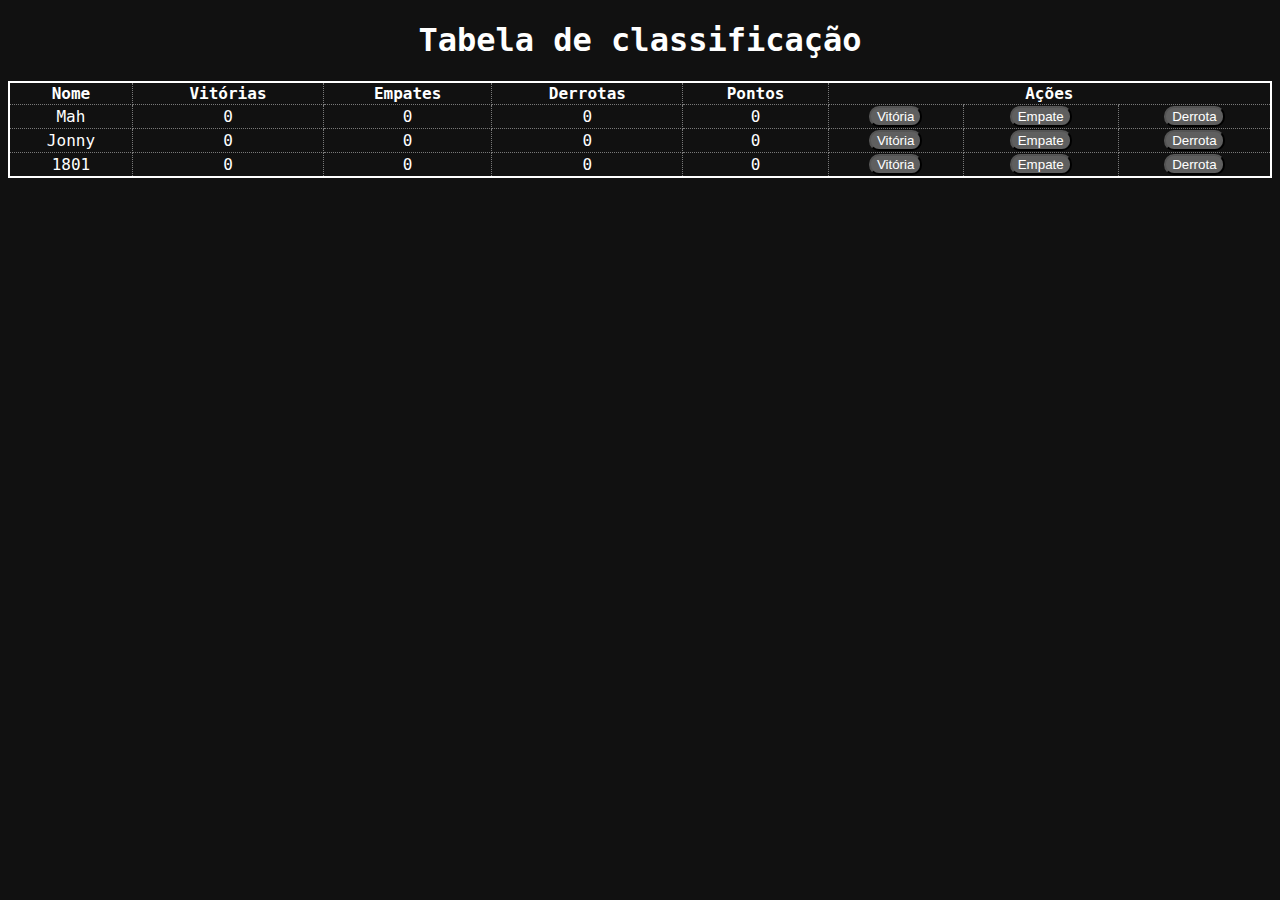
<file: Aula06_Objetos_e_tabela_de_classificação/index.html>
<!DOCTYPE html>
<html lang="pt-BR">

<head>
    <meta charset="UTF-8">
    <meta http-equiv="X-UA-Compatible" content="IE=edge">
    <meta name="viewport" content="width=device-width, initial-scale=1.0">
    <title>Imersão Dev - Aula 06</title>

    <link rel="stylesheet" href="style.css">
</head>

<body>

    <h1>Tabela de classificação</h1>

    <table style="width:100%">
        <thead> <!-- cabeçalho da tabela -->
            <tr>
                <th>Nome</th>
                <th>Vitórias</th>
                <th>Empates</th>
                <th>Derrotas</th>
                <th>Pontos</th>
                <th colspan="3">Ações</th>
            </tr>
        </thead>
        <tbody id="tabelaJogadores"> <!-- corpo da tabela -->
        </tbody>
    </table>

    <script src="script.js"></script>
</body>

</html>
</file>
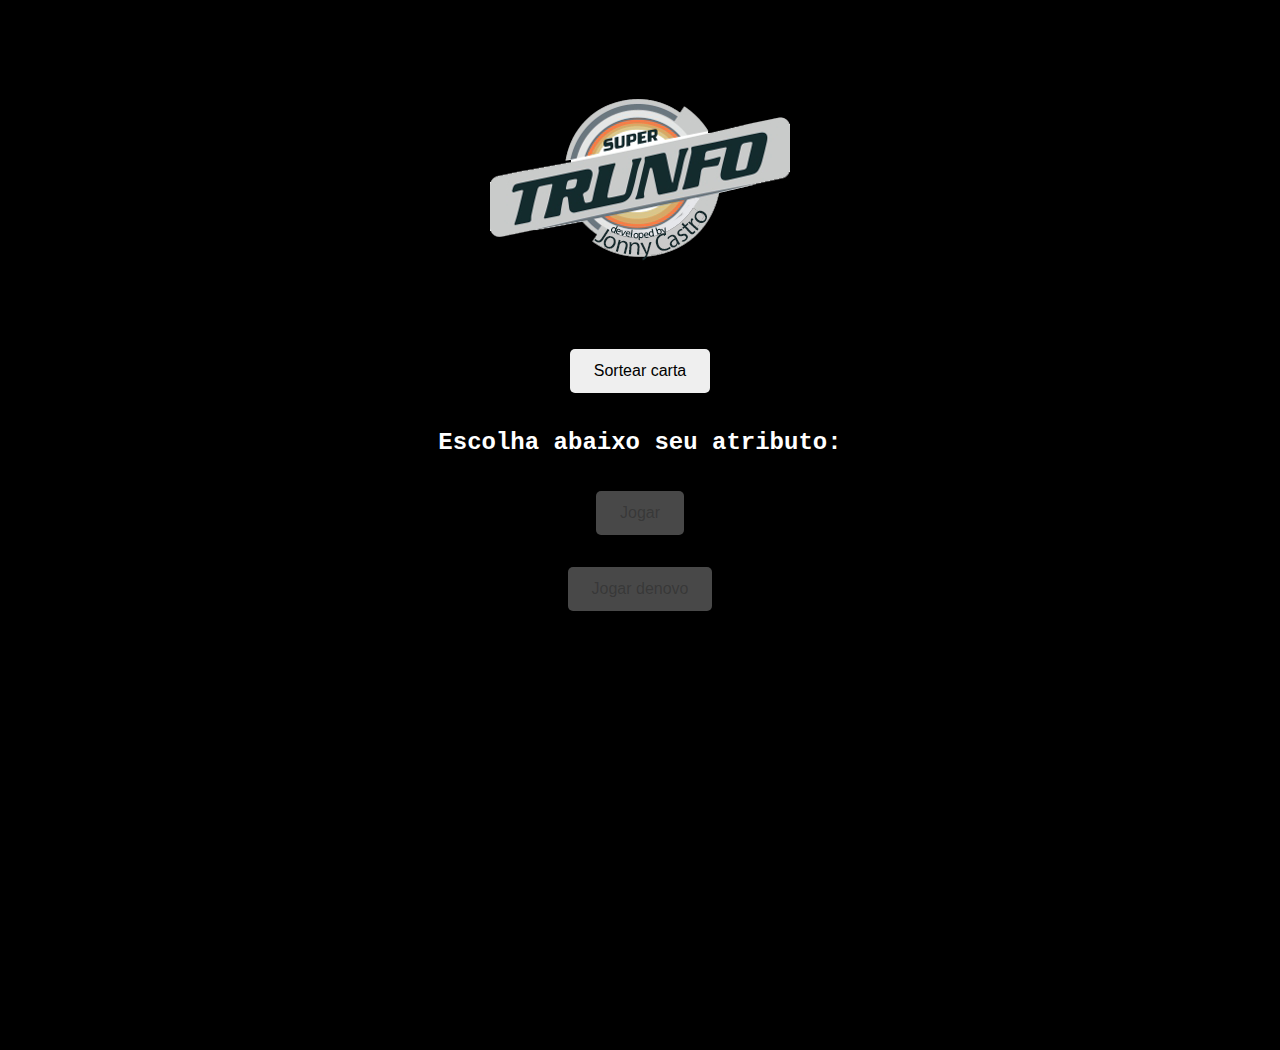
<file: Aula07_SuperTrunfo_lógica_do_jogo_part1/index.html>
<!DOCTYPE html>
<html lang="pt-BR">

<head>
    <meta charset="UTF-8">
    <meta http-equiv="X-UA-Compatible" content="IE=edge">
    <meta name="viewport" content="width=device-width, initial-scale=1.0">
    <title>Imersão Dev - Aula 07</title>

    <link rel="stylesheet" href="style.css">
</head>

<body>
    <div class="container">
        <img src="src/imagens/super-trunfo-logo.png"
            class="page-logo" alt="">
            <br>

        <button onclick="sortearCarta()" id="btnSortear">Sortear carta</button>

        <div class="classeSorteado">
            <div id="sorteado"></div>
            <div id="ataque"></div> 
            <div id="defesa"></div> 
            <div id="poder"></div> 
        </div>

        <form id="form">
            <h2>Escolha abaixo seu atributo:</h2>
            <div class="opcoes" id="opcoes"></div>
            <button type="button" id="btnJogar" onclick="jogar()" disabled="true">Jogar</button>
            <div class="classeSorteadoMaquina">
                <div id="sorteadoMaquina"></div>
                <div id="ataqueMaquina"></div> 
                <div id="defesaMaquina"></div> 
                <div id="poderMaquina"></div> 
            </div>
            <div id="resultado"></div>
        </form>

        <button type="button" id="refresh" disabled="true">Jogar denovo</button>
    </div>
    <script src="script.js"></script>
    
</body>

</html>
</file>
<file: Aula06_Objetos_e_tabela_de_classificação/style.css>
* {
    text-align: center;
}

button{
    border-radius: 10px;
    color: #FFFFFF;
    background-color: rgb(95, 95, 95);
}

body {
font-family: "Roboto Mono", monospace;
min-height: 400px;
background-image: url("https://www.alura.com.br/assets/img/imersoes/dev-2021/tabela-classificacao-bg.png");
background-color: #111;
background-size: 100%;
background-position: center;
background-repeat: no-repeat;
}

.container {
text-align: center;
padding: 20px;
height: 100vh;
}

.page-title {
color: #ffffff;
margin: 0 0 5px;
}

.page-subtitle {
color: #ffffff;
margin-top: 5px;
}

.page-logo {
width: 200px;
}

.alura-logo {
width: 40px;
position: absolute;
top: 10px;
right: 10px;
}

table {
border: 2px solid rgb(255, 255, 255);
border-collapse: collapse;
}

h1 {
color: white;
}

th,
tr,
td {
border: dotted 1px rgb(121, 121, 121);
color: rgb(255, 255, 255);
}
</file>
<file: Aula07_SuperTrunfo_lógica_do_jogo_part1/style.css>
body {
    font-family: 'Roboto Mono', monospace;
    min-height: 854px;
    background-image: url('https://www.alura.com.br/assets/img/imersoes/dev-2021/dia-07-super-trunfo-bg.png');
    background-color: #000000;
    background-size: cover;
    background-position: center top;
    background-repeat: no-repeat;
    padding-bottom: 20vh;
}

.container {
    text-align: center;
    padding: 20px;
}

.page-title {
    color: #ffffff;
    margin: 5px 0;
}

button {
    padding: .8rem 1.5rem;
    margin: 1rem 0;
    border-radius: 5px;
    border: none;
    font-size: 1rem;
}

h2 {
    color: white;
}

#carta-jogador {
    width: 360px;
    height: 500px;
    overflow: auto;
    border-radius: 10px;
    margin-bottom: 10px;
    margin: 0 auto;
    display: flex;
    align-items: flex-end;
}

#carta-jogador h3 {
    text-align: center;
}

.carta-imagem {
    border: 1px solid black;
    height: 100px;
    margin: 10px;
}

.carta-imagem img {
    width: 100%;
    height: 100%;
}

.carta-status {
    height: 160px;
    margin: 1.5rem;
}

.carta-status input {
    margin: 20px 10px;
}

#resultado,
.classeSorteado,
.classeSorteadoMaquina {
    border-radius: 10px;
    background-color: #ffffff;
}

.opcoes {
    color: white;
}
</file>
